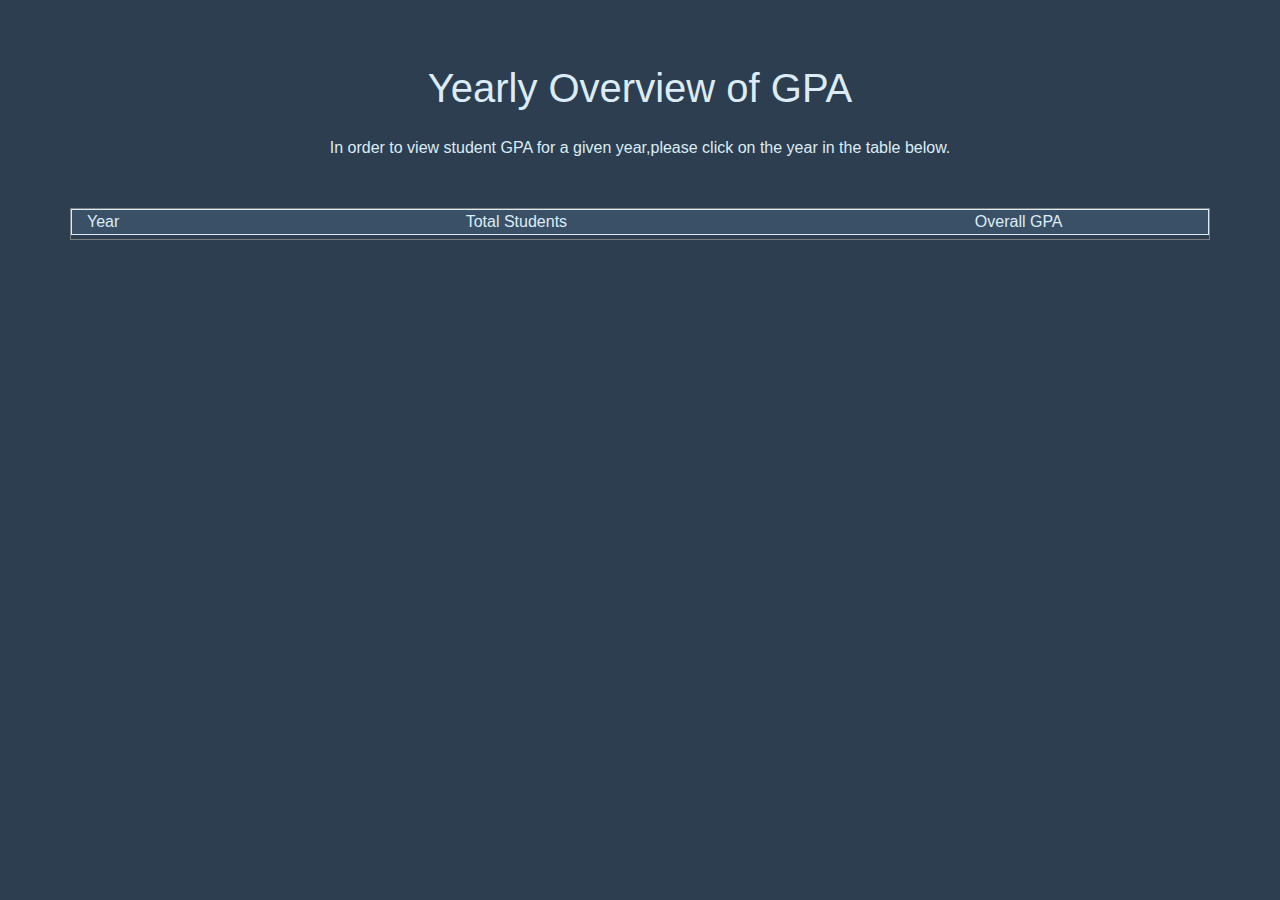
<file: public/index.html>
<!DOCTYPE html>
<html lang="en" dir="ltr">
  <head>
    <meta charset="utf-8">
    <title>Students</title>
    <link rel="stylesheet" href="https://stackpath.bootstrapcdn.com/bootstrap/4.1.3/css/bootstrap.min.css">
    <link rel="stylesheet" href="./style/style.css">
  </head>
  <body>
    <main role="main" class="container">
      <div class="starter-template">
        <h1 class="text-center mb-4 main-color title">Yearly Overview of GPA</h1>
        <p class="text-center mb-5 main-color">In order to view student GPA for a given year,please click on the year in the table below.</p>
      </div>
    </main><!-- /.container -->
    <div class="container" id="pageTable">
      <div class="row header">
        <div class="col-sm">
          Year
        </div>
        <div class="col-sm">
          Total Students
        </div>
        <div class="col-sm  text-center">
          Overall GPA
        </div>
      </div>

    </div>
</body>
  <script
      src="https://code.jquery.com/jquery-3.3.1.min.js"
      integrity="sha256-FgpCb/KJQlLNfOu91ta32o/NMZxltwRo8QtmkMRdAu8="
      crossorigin="anonymous">
  </script>
  <!--<script src="get.js" charset="utf-8"></script>--->
  <script src="./js/yearlyOverall.js" charset="utf-8"></script>
</html>
</file>
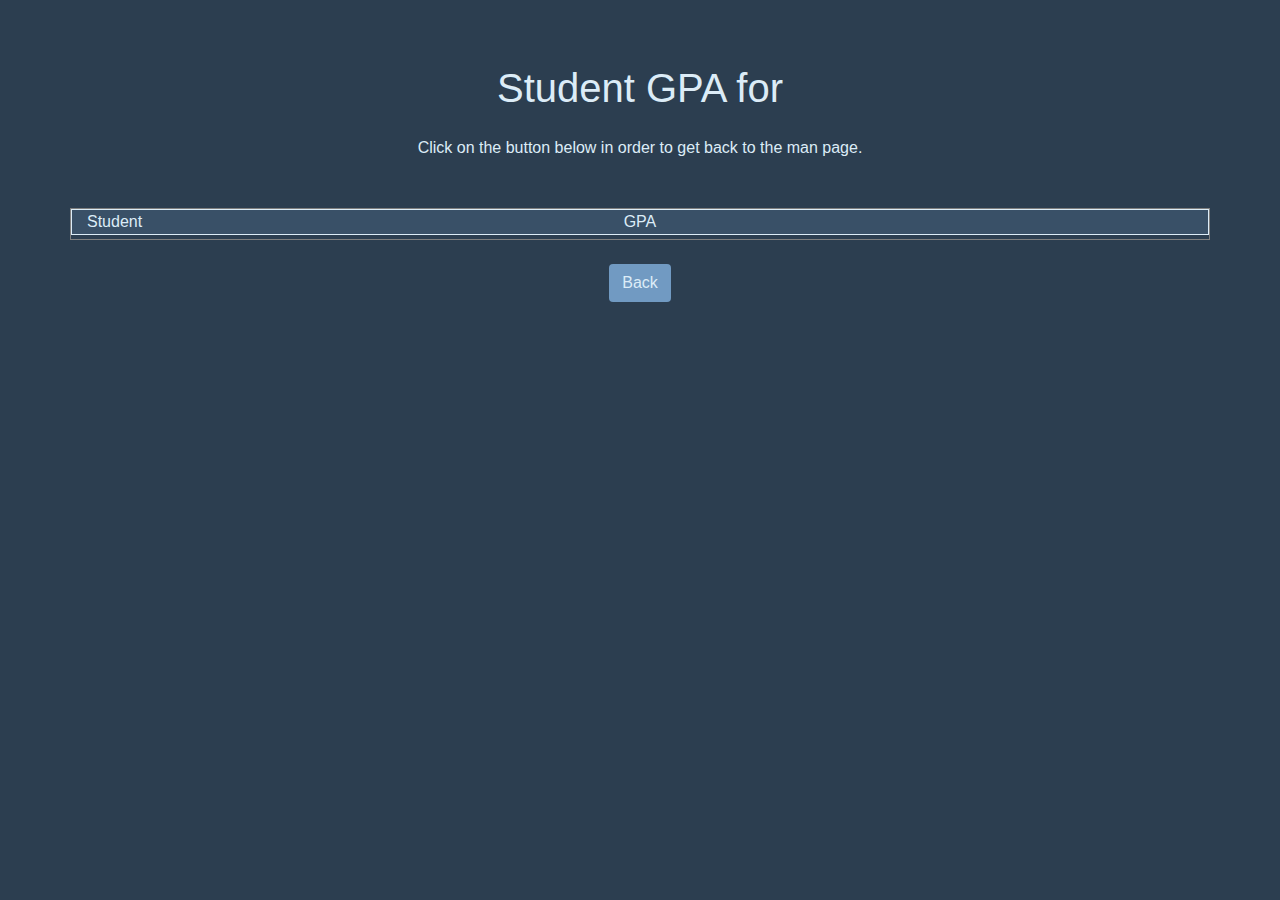
<file: public/studentsByYear.html>
<!DOCTYPE html>
<html lang="en" dir="ltr">
  <head>
    <meta charset="utf-8">
    <title>Students</title>
    <link rel="stylesheet" href="https://stackpath.bootstrapcdn.com/bootstrap/4.1.3/css/bootstrap.min.css">
    <link rel="stylesheet" href="./style/style.css">
  </head>
  <body>
    <main role="main" class="container">
      <div class="starter-template">
        <h1 class="text-center mb-4 main-color title">Student GPA for <span id="year"></span></h1>
        <p class="text-center mb-5 main-color">Click on the button below in order to get back to the man page.</p>
      </div>
    </main>
    <div class="container" id="pageTable">
      <div class="row header" id="mainTable">
        <div class="col-4">
          Student
        </div>
        <div class="col-4 text-center">
          GPA
        </div>
      </div>
    </div>
    <div class="mt-4 text-center">
      <button class="btn btnb-primary"><a href="javascript:history.back()">Back</a></button>
    </div>
  </body>
  <script
      src="https://code.jquery.com/jquery-3.3.1.min.js"
      integrity="sha256-FgpCb/KJQlLNfOu91ta32o/NMZxltwRo8QtmkMRdAu8="
      crossorigin="anonymous">
  </script>
  <!--<script src="get.js" charset="utf-8"></script>--->
  <script src="./js/jqueryBBQ.js" charset="utf-8"></script>
  <script src="./js/yearlyEachStudent.js" charset="utf-8"></script>
</html>
</file>
<file: public/style/style.css>
body{
  background:#2c3e50;
  color: #DCECF7;
}
main{
    padding-top:4rem;
}

.row{
  margin-bottom: .25rem;
}
.row:hover{
  background-color: #719AC2;
  color:white;
  font-weight: bold;
}

.header{
  background-color: #395067;
  border:1px solid #DCECF7;
}
.container{
  color:#DCECF7;
  background:#2c3e50;
  margin-bottom: 1rem;
}
#pageTable{
      border: 1px solid grey;
}

.clickYear{
  cursor: pointer;

}
.btn{
    background-color: #719AC2;
    color:#DCECF7;
}
.btn a{
  text-decoration: none;
  color:#DCECF7;

}
.btn a:hover{
  text-decoration: none;
  font-weight:bold;
  color:white;
}

@media only screen and (max-device-width : 640px) {
  body{
    font-size: 2rem;
  }
  .title{
    font-size: 4.25rem;
    margin-bottom:6rem;
  }
  .container{
    font-size: 3.25rem;
    margin-bottom: 6rem;
  }

.btn{
    width: 15rem;
    height: 5rem;
  }
  .btn a{
    font-size: 2.5rem;
    font-weight: bold;
    color: white;
  }
/* Styles */
}

@media only screen and (max-device-width: 768px) {
  body{
    font-size: 2rem;
  }
  .title{
    font-size: 4.25rem;
    margin-bottom:6rem;
  }

  .container{
    font-size: 3.25rem;
    margin-bottom: 6rem;
  }
  .btn{
      width: 15rem;
      height: 5rem;
    }
  .btn a{
    font-size: 2.5rem;
    font-weight: bold;
    color: white;
  }
/* Styles */
}
</file>
